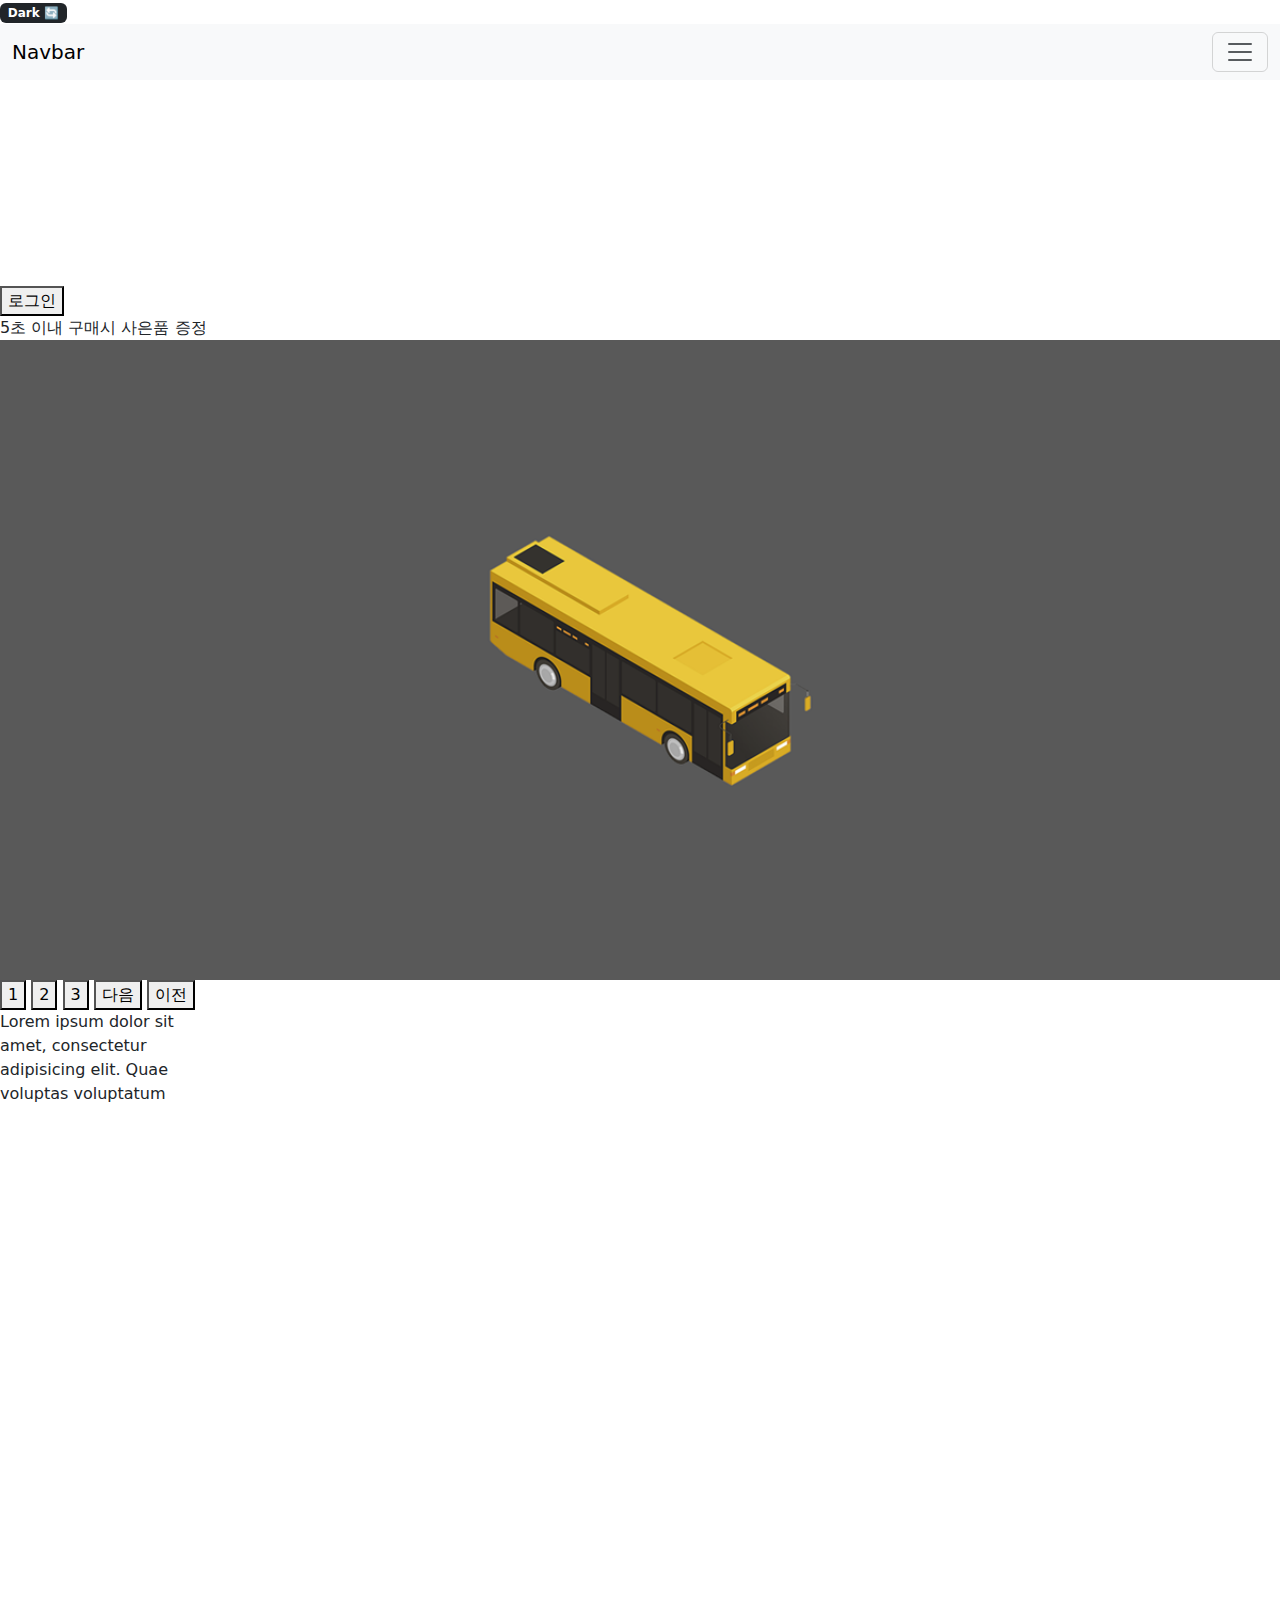
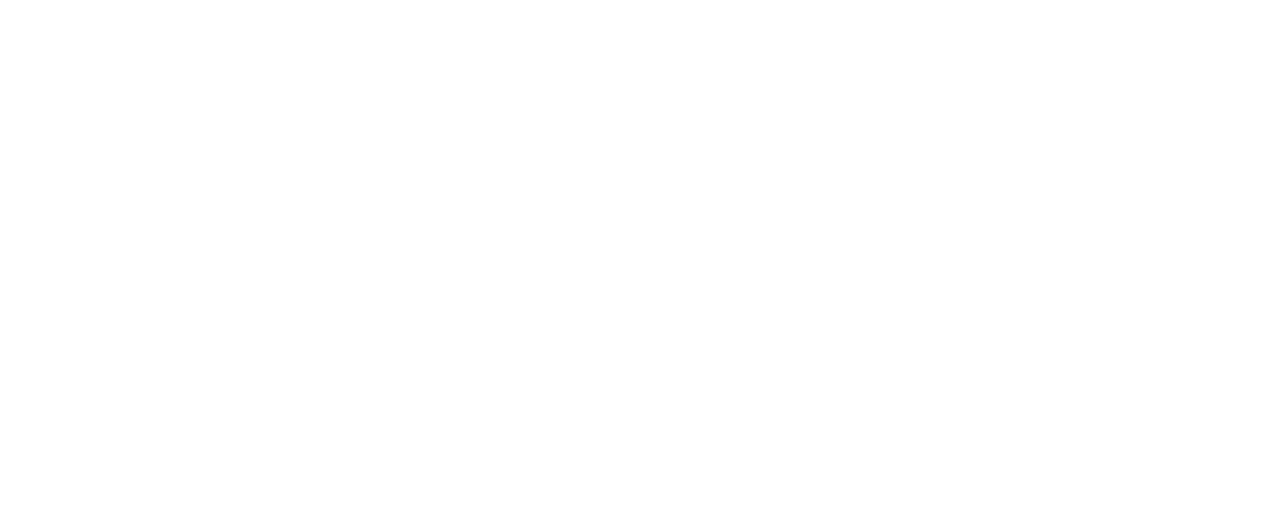
<file: index.html>
<!DOCTYPE html>
<html lang="en">
<head>
    <meta charset="UTF-8">
    <meta http-equiv="X-UA-Compatible" content="IE=edge">
    <meta name="viewport" content="width=device-width, initial-scale=1.0">
    <title>Document</title>
    <link rel="stylesheet" href="main.css">
    <link href="https://cdn.jsdelivr.net/npm/bootstrap@5.1.3/dist/css/bootstrap.min.css" rel="stylesheet">
</head>
<body>

    <script
    src="https://code.jquery.com/jquery-3.6.3.min.js"
    integrity="sha256-pvPw+upLPUjgMXY0G+8O0xUf+/Im1MZjXxxgOcBQBXU="
    crossorigin="anonymous"></script>

    <span class="badge bg-dark">Dark 🔄</span>

    <script>
        var count = 0;
        $('.badge').on('click', function(){
            count++;
            if(count%2 != 0){
                $('.badge').html('Light 🔄');
            }
            else{
                $('.badge').html('Dark 🔄')
            }
        })
    </script>
    <nav class="navbar navbar-light bg-light" id="nav">
        <div class="container-fluid">
        <span class="navbar-brand">Navbar</span>
        <button class="navbar-toggler" type="button">
            <span class="navbar-toggler-icon"></span>
        </button>
        </div>
    </nav> 
    <script>
        $(window).on('scroll', function(){
            if(window.scrollY > 100){
                $('.navbar-brand').css('font-size', '20px');
            } else {
                $('.navbar-brand').css('font-size', '30px');
            }
        })
    </script>
    <ul class='list-group'>
        <li class="list-group-item">An item</li>
        <li class="list-group-item">A second item</li>
        <li class="list-group-item">A third item</li>
        <li class="list-group-item">A fourth item</li>
        <li class="list-group-item">And a fifth one</li>
    </ul>
    <script>

    document.getElementsByClassName('navbar-toggler')[0].addEventListener('click', function(){
        document.getElementsByClassName('list-group')[0].classList.toggle('show');
    });

    </script>
    <div class="black-bg">
        <div class="white-bg">
          <h4>로그인하세요</h4>
          <form action="success.html">
            <div class="my-3">
              <input type="text" class="email" id="id">
             </div>
             <div class="my-3">
               <input type="password" class="form-control" id="pw">
             </div>
             <button type="submit" class="btn btn-primary">전송</button>
             <button type="button" class="btn btn-danger" id="close">닫기</button>
          </form> 
        </div>
    </div> 
    <button class="login-btn show-modal">
        로그인
    </button>

    <script>
        $('.login-btn').on('click', function(){
            $('.black-bg').toggleClass('show-modal');
            $('.login-btn').toggleClass('show-modal');
        });
        $('#close').on('click', function(){
            $('.black-bg').removeClass('show-modal');
            $('.login-btn').addClass('show-modal');
        });
        
        document.querySelector('.black-bg').addEventListener('click', function(e){

        if(e.target == document.querySelector('.black-bg')){
            $('.black-bg').toggleClass('show-modal')
            $('.login-btn').toggleClass('show-modal')
        }
        })
        
        $('form').on('submit',function(e){
            var emailInput = $('#id').val();
            var pasInput = $('#pw').val();
            if ((emailInput== '') && (pasInput == '')){
                e.preventDefault();
                alert('아이디와 비번 빔')
            }
            else if(emailInput == ''){
                e.preventDefault();
                alert('아이디 빔')

            }
            else if(/\S+@\S+\.\S+/.test(emailInput) == false){
                e.preventDefault();
                alert('이메일 형식아님');
            }
            else if(pasInput == ''){
                e.preventDefault();
                alert('비번 빔')
                
            }
            else if(pasInput.length < 6){
                e.preventDefault();
                alert('비번 6자이상')
                
            }
            else if(/[A-Z]/.test(pasInput) == false){
                e.preventDefault();
                alert('대문자 포함해');
            }
        })
        
    </script>
        
    <div class="sales"><span class="timer">5</span>초 이내 구매시 사은품 증정</div>
    <script>
        
        var time = 5;
        function ctime(){
            time--;
            $('.timer').html(time);
            if(time==0){
            clearInterval(sint);
            $('.sales').css("visibility","hidden");
            }
        }
        var sint = setInterval(ctime,1000)
        
    </script>

    <div style="overflow: hidden">
        <div class="slide-container">
        <div class="slide-box">
            <img src="car1.png">
        </div>
        <div class="slide-box">
            <img src="car2.png">
        </div>
        <div class="slide-box">
            <img src="car3.png">
        </div>
        </div>
    </div>
    <button class="slide-1">1</button>
    <button class="slide-2">2</button>
    <button class="slide-3">3</button>
    <button class="next">다음</button>
    <button class="before">이전</button>
    <script>
        var crt = 0;
        function move(numb){
            $('.slide-container').css('transform', 'translateX(-'+crt+'00vw)');

        }
        $('.slide-1').on('click',function(){
            crt = 0;
            move(crt);

            
        })
        $('.slide-2').on('click',function(){
            crt = 1;
            move(crt);


            
        })
        $('.slide-3').on('click',function(){
            crt = 2;
            move(crt);



        })
        $('.next').on('click',function(){
            if(crt<2){
                crt++;
                move(crt);
            }
        })
        $('.before').on('click',function(){
            if(crt>0){
                crt--;
                move(crt);
            }
        })
    </script>
    <div class="lorem" style="width: 200px; height: 100px; overflow-y: scroll">
        Lorem ipsum dolor sit amet, consectetur adipisicing elit. Quae voluptas voluptatum minus praesentium fugit debitis at, laborum ipsa itaque placeat sit, excepturi eius. Nostrum perspiciatis, eligendi quae consectetur praesentium exercitationem.
    </div> 


    <script>
        $('.lorem').on('scroll',function(){
            var scrollAmt = document.querySelector('.lorem').scrollTop;
            var scrollHt = document.querySelector('.lorem').scrollHeight;
            var scrollRHt = document.querySelector('.lorem').clientHeight;
            if(scrollAmt + scrollRHt == scrollHt){
                alert('약관읽음');
            }
        })
    </script>


    <div style="height: 1000px;"></div>

    
    <script src="https://cdn.jsdelivr.net/npm/bootstrap@5.1.3/dist/js/bootstrap.bundle.min.js"></script>
</html>
</file>
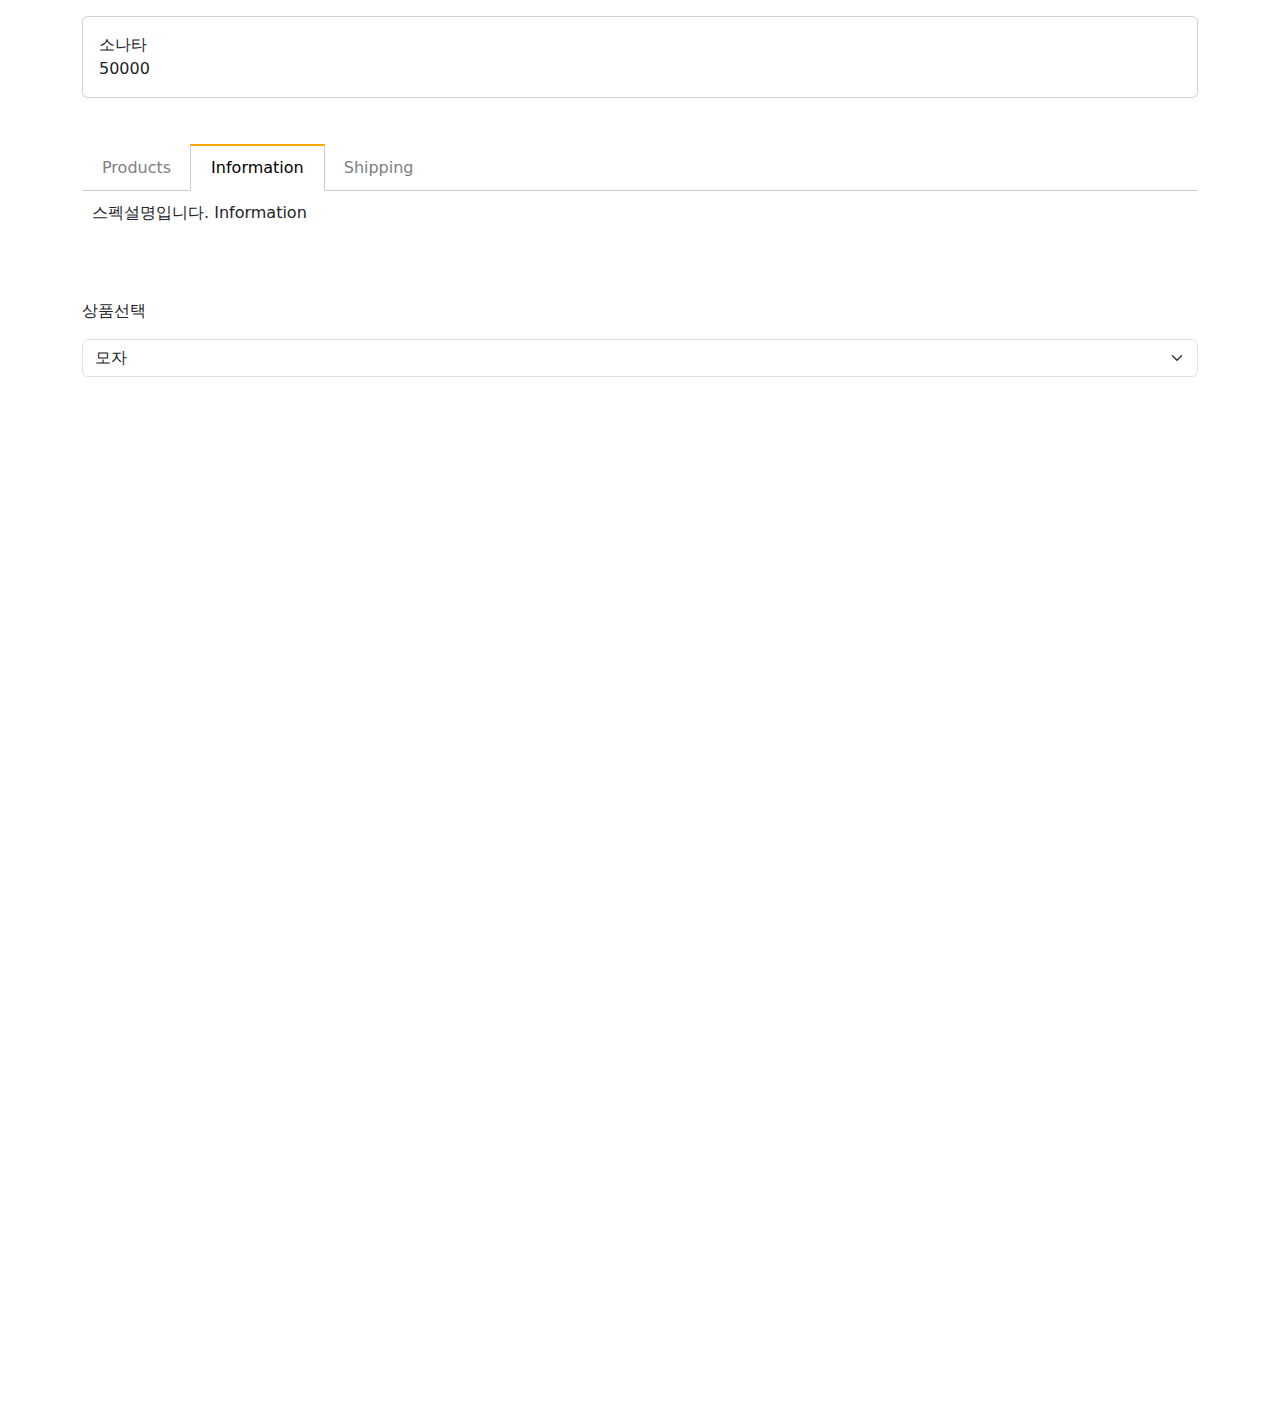
<file: detail.html>
<!DOCTYPE html>
<html lang="en">
<head>
    <meta charset="UTF-8">
    <meta http-equiv="X-UA-Compatible" content="IE=edge">
    <meta name="viewport" content="width=device-width, initial-scale=1.0">
    <title>Document</title>
    <link href="https://cdn.jsdelivr.net/npm/bootstrap@5.1.3/dist/css/bootstrap.min.css" rel="stylesheet">
</head>
<body>

    <script
    src="https://code.jquery.com/jquery-3.6.3.min.js"
    integrity="sha256-pvPw+upLPUjgMXY0G+8O0xUf+/Im1MZjXxxgOcBQBXU="
    crossorigin="anonymous"></script>

  <div class="container mt-3">
    <div class="card p-3">
      <span class="car-title">상품명</span>
      <span class="car-price">가격</span>
    </div>
  </div>
  <script>
    var car2={name:'소나타', price:[50000, 3000, 4000]};
    document.querySelector('.car-price').innerHTML = car2.price[0];
    document.querySelector('.car-title').innerHTML = car2.name;
  </script>
    <style>
        ul.list {
          list-style-type: none;
          margin: 0;
          padding: 0;
          border-bottom: 1px solid #ccc;
        }
        ul.list::after {
          content: '';
          display: block;
          clear: both;
        }
        .tab-button {
          display: block;
          padding: 10px 20px 10px 20px;
          float: left;
          margin-right: -1px;
          margin-bottom: -1px;
          color: grey;
          text-decoration: none;
          cursor: pointer;
        }
        .orange {
          border-top: 2px solid orange;
          border-right: 1px solid #ccc;
          border-bottom: 1px solid white;
          border-left: 1px solid #ccc;
          color: black;
          margin-top: -2px;
        }
        .tab-content {
          display: none;
          padding: 10px;
        }
        .show {
          display: block;
        }
        .form-hide {
          display: none;
        }
      </style>
    <div class="container mt-5">
        <ul class="list">
          <li class="tab-button" data-id = '0'>Products</li>
          <li class="tab-button orange"data-id='1'>Information</li>
          <li class="tab-button" data-id="2">Shipping</li>
        </ul>
        <div class="tab-content" data-id="0">
          <p>상품설명입니다. Product</p>
        </div>
        <div class="tab-content show" data-id="1">
          <p>스펙설명입니다. Information</p>
        </div>
        <div class="tab-content" data-id="2">
          <p>배송정보입니다. Shipping</p>
        </div>
      </div> 
      <script src="detailjs.js"></script>




    <form class="container my-5 form-group">
        <p>상품선택</p>
        <select class="form-select mt-2">
          <option>모자</option>
          <option>셔츠</option>
          <option>바지</option>
        </select>
    </form>
    <form class="container my-5 form-group form-hide">
      <p>상품선택</p>
      <select class="form-select mt-2">
        <option>95</option>
        <option>100</option>
      </select>
  </form>
  <script>
    $('.form-select').eq(0).on('input', function(e){
      var pants = [28, 30, 32, 34];
      var shirts = [95, 100, 105];
      if(e.currentTarget.value == '셔츠'){
        $('.form-group').eq(1).removeClass('form-hide')
        $('.form-select').eq(1).html('');
        shirts.forEach(function(a){
          $('.form-select').eq(1).append(`<option>${a}</option>`);
        })
      }
      else if(e.currentTarget.value == '바지'){
        $('.form-group').eq(1).removeClass('form-hide');
        $('.form-select').eq(1).html('');
        pants.forEach(function(a){
          $('.form-select').eq(1).append(`<option>${a}</option>`);
        })
        
      }

      else{
        $('.form-group').eq(1).addClass('form-hide')
      }
    })
  </script>
    <div style="height: 1000px;"></div>

    
    <script src="https://cdn.jsdelivr.net/npm/bootstrap@5.1.3/dist/js/bootstrap.bundle.min.js"></script>
</html>
</file>
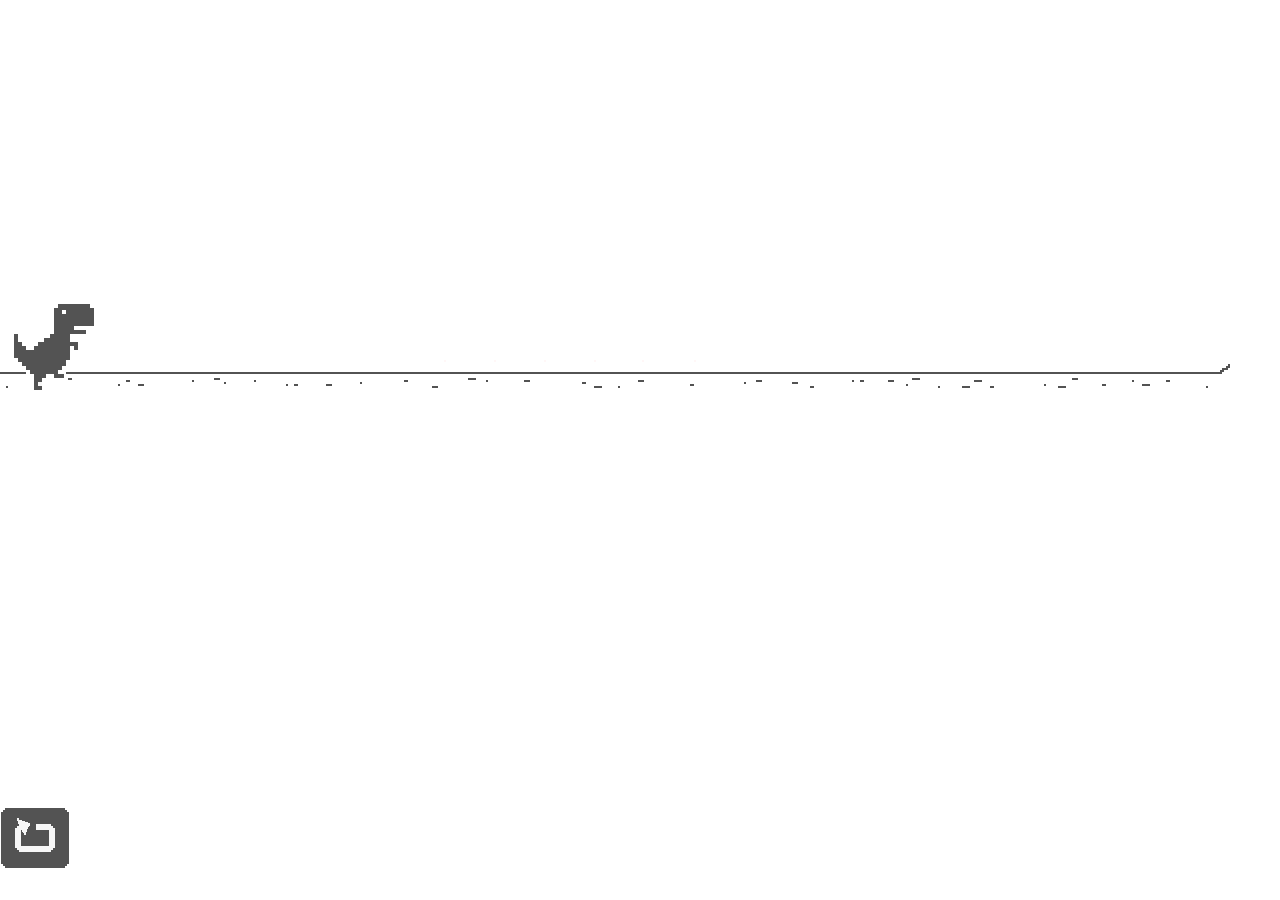
<file: dino.html>
<!DOCTYPE html>
<html lang="en">
<head>
    <meta charset="UTF-8">
    <meta http-equiv="X-UA-Compatible" content="IE=edge">
    <meta name="viewport" content="width=device-width, initial-scale=1.0">
    <title>Document</title>
    <style >
        #restart {
        background: url("dsprite.png") no-repeat;
        border: none;
        width:70px;
        height:61px;
        background-position: -291px -131px;
    }</style>
    <link href="https://cdn.jsdelivr.net/npm/bootstrap@5.1.3/dist/css/bootstrap.min.css" rel="stylesheet">

</head>
<body>
    <script
    src="https://code.jquery.com/jquery-3.6.3.min.js"
    integrity="sha256-pvPw+upLPUjgMXY0G+8O0xUf+/Im1MZjXxxgOcBQBXU="
    crossorigin="anonymous"></script>

    <canvas id="canvas"></canvas>
    <script src="main.js"></script>
    <input type="button" id="restart" />
    <script src="https://cdn.jsdelivr.net/npm/bootstrap@5.1.3/dist/js/bootstrap.bundle.min.js"></script>
</body>
</html>
</file>
<file: main.css>
#nav {
  position: sticky;
  top:0;
}
.navbar {
    top: 0;
    width : 100%;
    z-index : 5
  }
.navbar-brand {
    font-size : 30px;
    transition : all 1s;
}

.alert-box {
    background-color: skyblue;
    padding: 20px;
    color: white;
    border-radius: 5px;
    display: block;
}
.list-group {
  display:none;
  visibility: hidden;
  position: sticky;
}
.show {
    display: block;
    visibility: visible;
}
.black-bg {
    width : 100%;
    height : 100%;
    position : fixed;
    background : rgba(0,0,0,0.5);
    z-index : 5;
    padding: 30px;

    opacity: 0;
    visibility: hidden;
    transition: all 1s;
}
.white-bg {
    background: white;
    border-radius: 5px;
    padding: 30px;
} 
.login-btn {
    display: block;
}
.show-modal {
    visibility: visible;
    opacity: 1;
}
.sales {
    visibility: visible;
}
.slide-container {
    width: 300vw;

    transition: all 1s;
  }
  .slide-box {
    width: 100vw;
    float: left;
  }
  .slide-box img {
    width: 100%;
  }
</file>
